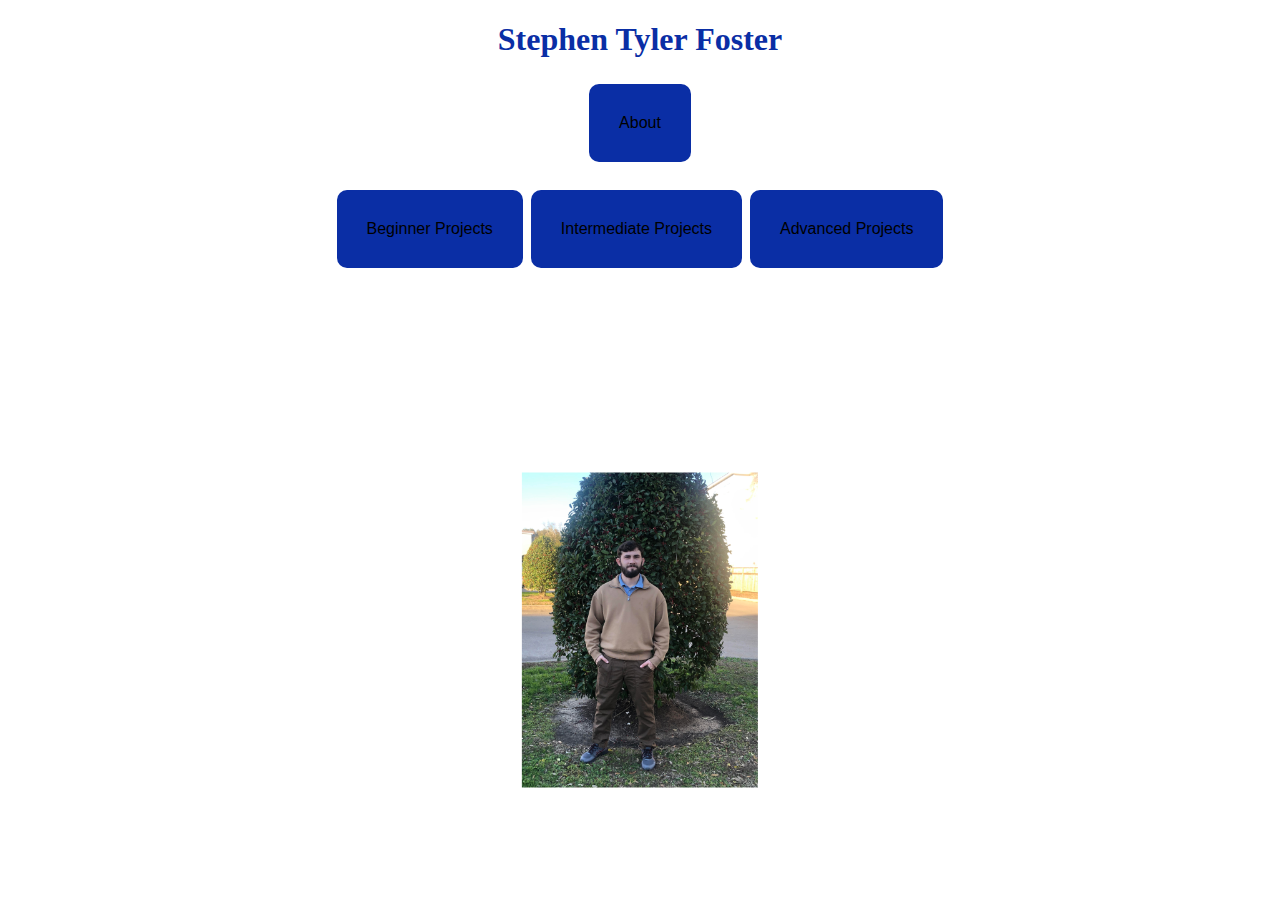
<file: index.html>
<!DOCTYPE html>
<html>
	<head>
		<link rel="stylesheet" href="Bottom.css">
	</head>
<body>

<h1 style="color: #0a2ea5;"> <center> Stephen Tyler Foster </center> 
</h1>

<h2> 
<a href="Aboutme.html"> <center> <button type="submit" class='button'> About </button></center> </a>
</h2>

<center>
	<a href="Beginner.html"><button type="submit" class='button'> Beginner Projects </button></a>
<button class='button'> Intermediate Projects </button>
<button class='button'> Advanced Projects </button>
</center>

<img src="./cover.jpg" alt="error" style="width: auto;height: 35%;" class="centered">
</body>
</html>
</file>
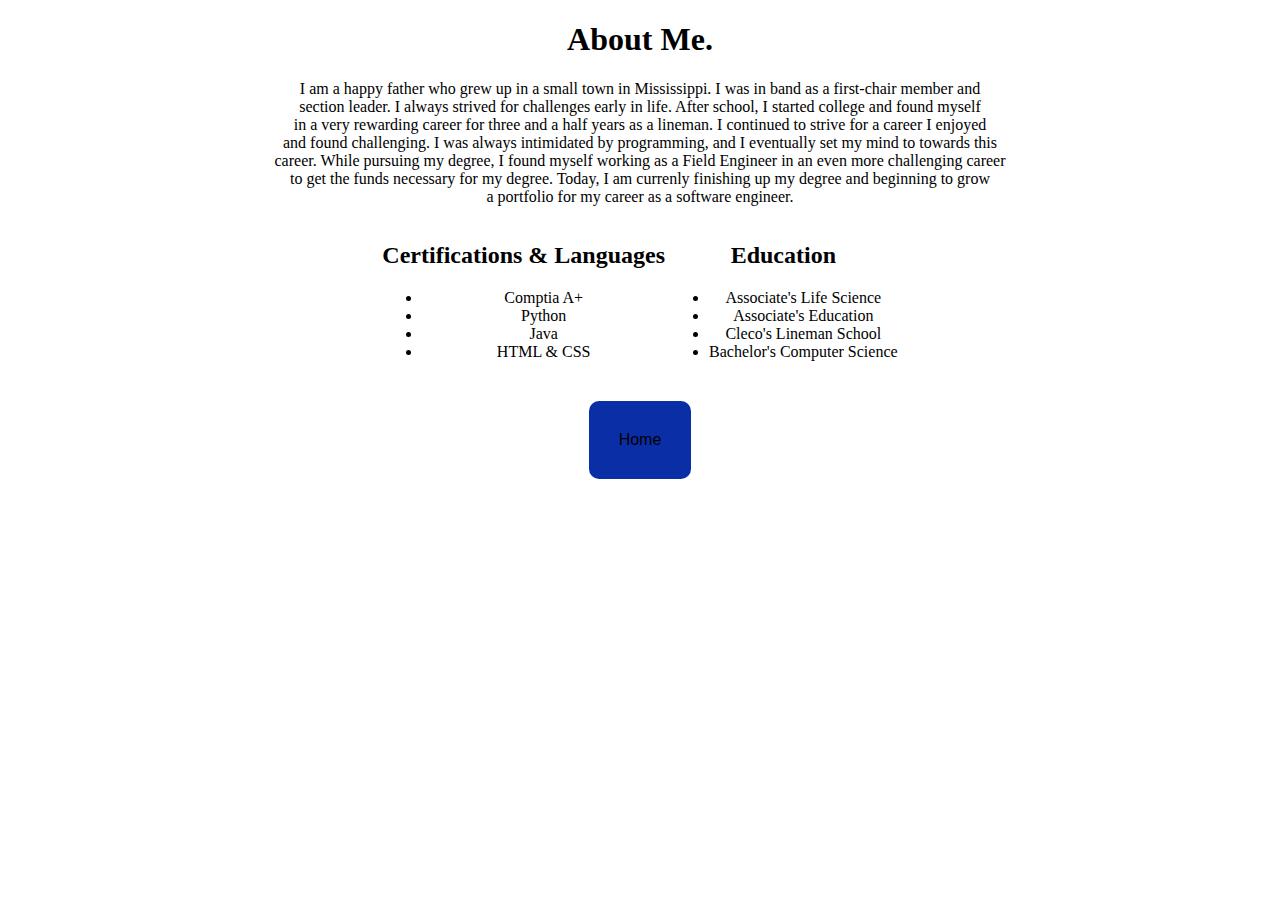
<file: Aboutme.html>
<!DOCTYPE html>
<html>
    <head>
        <link rel="stylesheet" href="Bottom.css">
        <title>About Me</title>
    </head>
    <style>
		body {
		  background-image: url('https://img.freepik.com/free-vector/network-mesh-wire-digital-technology-background_1017-27428.jpg?w=2000&t=st=1687126523~exp=1687127123~hmac=828ca3b6dadb752cdfe35539b53949077e478f1d765f1ff7bebdfa6d4327a858');
		  background-repeat: no-repeat;
		  background-attachment: fixed;
		  background-size: 100% 100%;
		}
	</style>
    <center><h1>About Me.
    </h1>
    <p>     I am a happy father who grew up in a small town in Mississippi. I was in band as a first-chair member and <br>
        section leader. I always strived for challenges early in life. After school, I started college and found myself <br>
        in a very rewarding career for three and a half years as a lineman. I continued to strive for a career I enjoyed <br>
        and found challenging. I was always intimidated by programming, and I eventually set my mind to towards this <br>
        career. While pursuing my degree, I found myself working as a Field Engineer in an even more challenging career <br>
        to get the funds necessary for my degree. Today, I am currenly finishing up my degree and beginning to grow <br>
        a portfolio for my career as a software engineer. 
    </p>
</center>
   
   <center><div> <h2>Certifications & Languages</h2> 
    <ul> 
        <li>Comptia A+</li>
        <li>Python</li> 
        <li>Java</li>
        <li>HTML & CSS</li>
    </ul>
    </div>
    <div> 
    <h2>Education</h2>
    <ul>
        <li>Associate's Life Science</li>
        <li>Associate's Education</li>
        <li>Cleco's Lineman School</li>
        <li>Bachelor's Computer Science</li>
    </ul>
    </div> </center>
    <h2> 
        <a href="index.html"> <center> <button type="submit" class='button'> Home </button></center> </a>
        </h2>
</html>
</file>
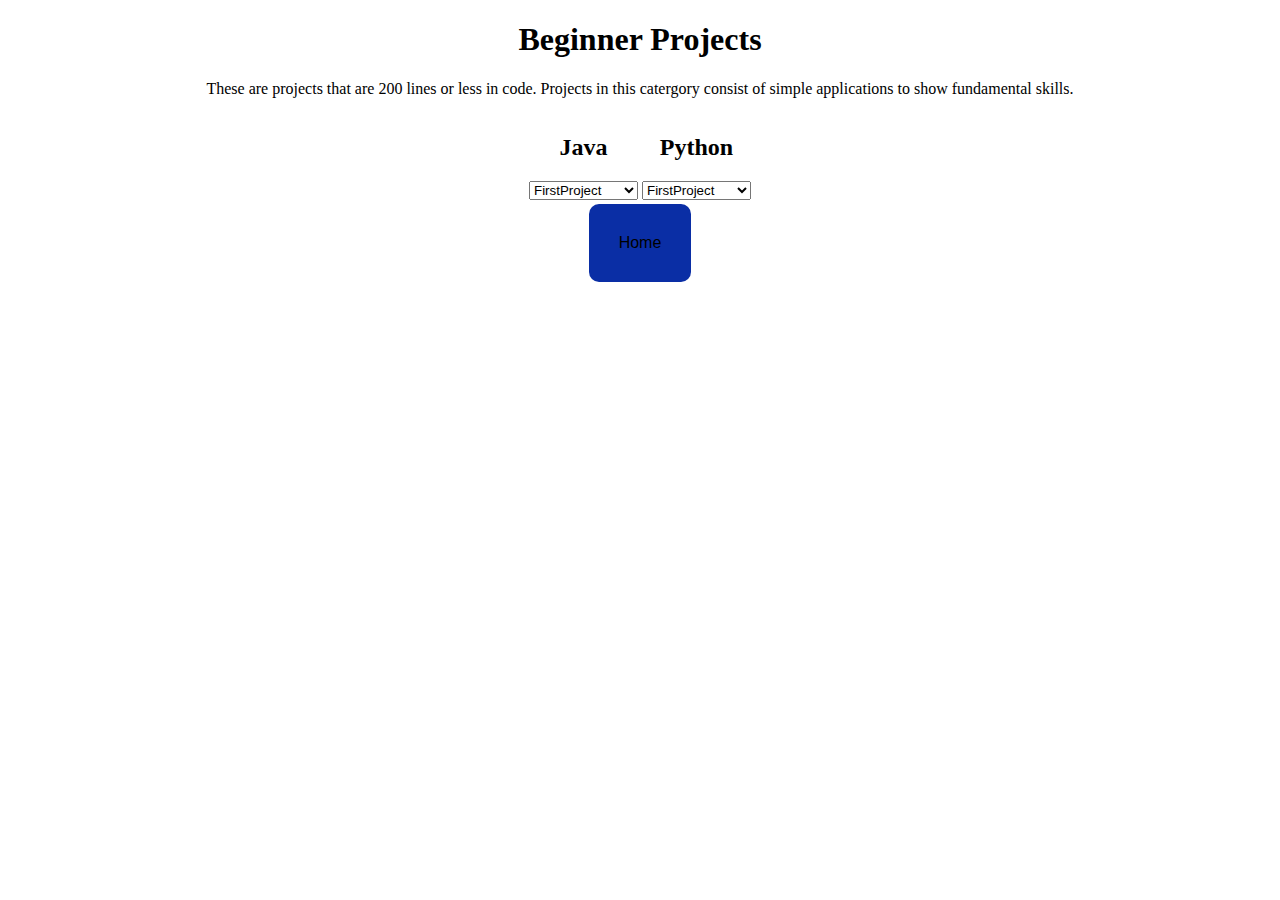
<file: Beginner.html>
<!DOCTYPE html>
<html>
<head>
    <link rel="stylesheet" href="Bottom.css">
</head>

<h1 style="color: #000000;"> <center> Beginner Projects </h1></center> 

<center><p> These are projects that are 200 lines or less in code. Projects 
        in this catergory consist of simple applications to show fundamental
        skills. 
    </p></center>

<center>
<Div><h2>Java </h2>
<select name="Java" id="projects">
    <option value="First Project">FirstProject</option>
    <option Value="Second Project">SecondProject</option>
</select>
</Div>

<Div>
<h2> Python </h2>
    <select name="Python" id="projects">
        <option value="First Project">FirstProject</option>
        <option Value="Second Project">SecondProject</option>
</select>
</center>
</Div>
<a href= index.html><Center> <button type=" submit" class="button">Home</button></Center> </a>
</html>
</file>
<file: Bottom.css>
.button {
    background-color: #0a2ea5;
    border: none;
    top: 50%;
    border-radius: 10px;
    color: black;
    padding: 30px;
    text-align: center;
    text-decoration: none;
    display: inline-block;
    font-size: 16px;
    margin: 4px 2px;
}

.centered {
    position: fixed;
    top: 70%;
    left: 50%;
    transform: translate(-50%, -50%);
  }
 
div{
    display: inline-block;
}
body {
    background-image: url('https://img.freepik.com/free-vector/network-mesh-wire-digital-technology-background_1017-27428.jpg?w=2000&t=st=1687126523~exp=1687127123~hmac=828ca3b6dadb752cdfe35539b53949077e478f1d765f1ff7bebdfa6d4327a858');
    background-repeat: no-repeat;
    background-attachment: fixed;
    background-size: 100% 100%;
  }
</file>
